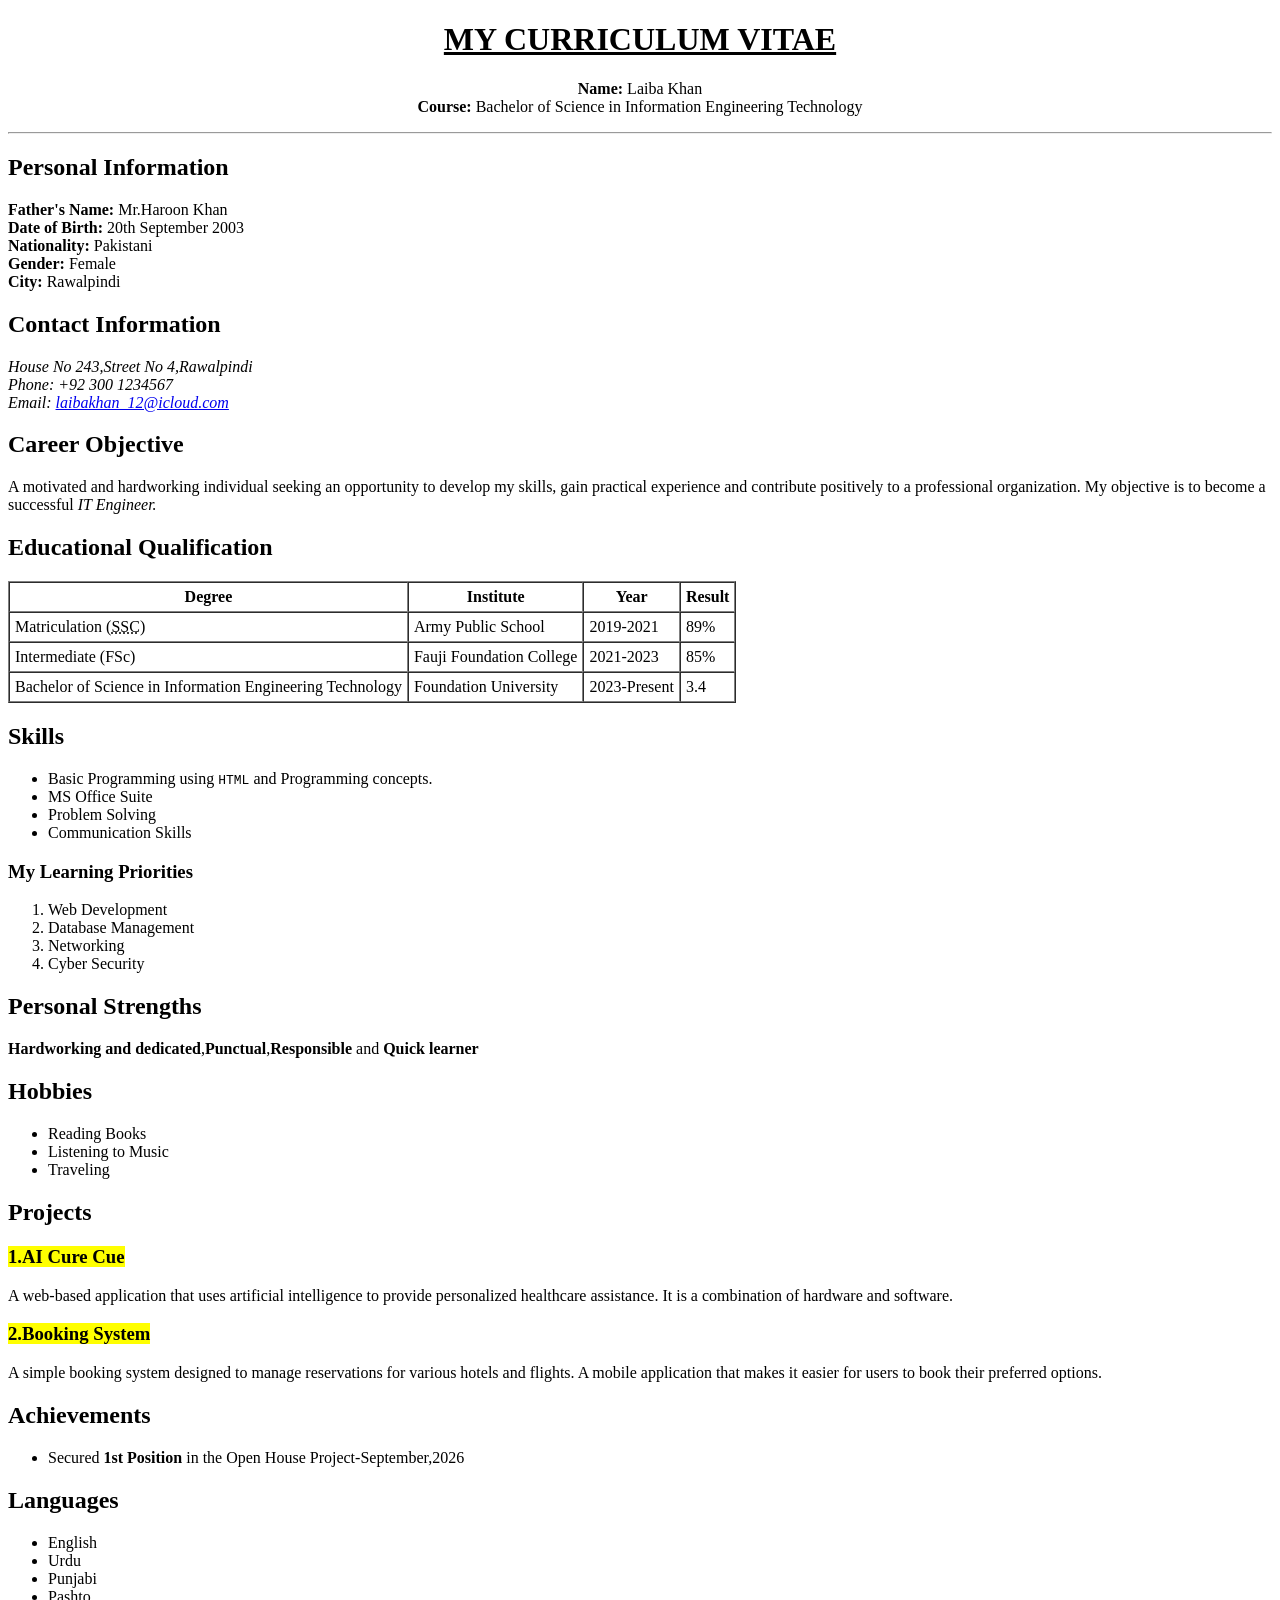
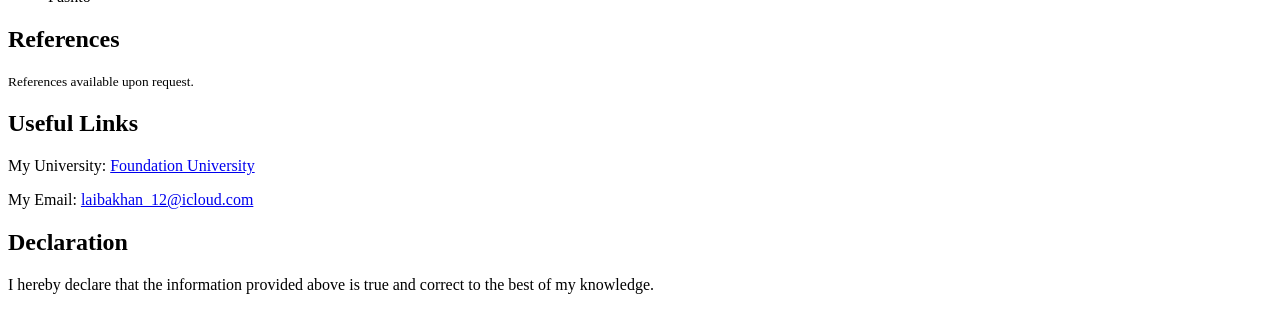
<file: index.html>
<!DOCTYPE html>
<html lang="en">
<head>
    <meta charset="UTF-8">
    <meta name="viewport" content="width=device-width, initial-scale=1.0">
    <title>Laiba Khan CV</title>
</head>
<body>
    <center>
        <h1><u>MY CURRICULUM VITAE</u></h1>
        <p> 
            <b>Name:</b> Laiba Khan<br>
            <b>Course:</b> Bachelor of Science in Information Engineering Technology<br>
        </p>
    </center>
<hr> 
<h2>Personal Information</h2>
<p>
    <b>Father's Name:</b> Mr.Haroon Khan<br>
    <b>Date of Birth:</b> 20th September 2003<br>
    <b>Nationality:</b> Pakistani<br>
    <b>Gender:</b> Female<br>
    <b>City:</b> Rawalpindi<br>
</p>
<h2>Contact Information</h2>
<address>
    House No 243,Street No 4,Rawalpindi<br>
    Phone: +92 300 1234567<br>
    Email: <a href="mailto:laibakhan_12@icloud.com">laibakhan_12@icloud.com</a>
</address>
<h2>Career Objective</h2>
<p> A motivated and hardworking individual seeking an opportunity to develop my skills, gain practical experience and contribute positively to a professional organization. My objective is to become a successful <em> IT Engineer.</em></p>
<h2>Educational Qualification</h2>
<table border="1" cellspacing="0" cellpadding="5">
    <tr>
        <th>Degree</th>
        <th>Institute</th>
        <th>Year</th>
        <th>Result</th>
    </tr>
      <tr>
        <td>Matriculation (<abbr title="Secondary School Certificate">SSC</abbr>)</td>
        <td>Army Public School</td>
        <td>2019-2021</td>
        <td>89%</td>
    </tr>
     <tr>
        <td>Intermediate (FSc)</td>
        <td>Fauji Foundation College</td>
        <td>2021-2023</td>
        <td>85%</td>
    </tr>
    <tr>
        <td>Bachelor of Science in Information Engineering Technology</td>
        <td>Foundation University</td>
        <td>2023-Present</td>
        <td>3.4</td>
    </tr>
</table>
<div>
<h2>Skills</h2>
<ul>
    <li>Basic Programming using <code>HTML</code> and Programming concepts.</li>
    <li>MS Office Suite</li>
    <li>Problem Solving</li>
    <li>Communication Skills</li>
</ul>
</div>
<h3>My Learning Priorities</h3>
<ol> 
    <li>Web Development</li>
    <li>Database Management</li>
    <li>Networking</li>
    <li>Cyber Security</li>
</ol>
<h2>Personal Strengths</h2>
<p> 
<strong>Hardworking and dedicated</strong>,<b>Punctual</b>,<b>Responsible</b> and <b>Quick learner</b>
</p>
<h2>Hobbies</h2>
    <ul>
        <li>Reading Books</li>
        <li>Listening to Music</li>
        <li>Traveling</li>
    </ul>
<h2>Projects</h2>
<h3><mark>1.AI Cure Cue</mark></h3>
<p>A web-based application that uses artificial intelligence to provide personalized healthcare assistance. It is a combination of hardware and software.</p>
<h3><mark>2.Booking System</mark></h3>
<p>A simple booking system designed to manage reservations for various hotels and flights. A mobile application that makes it easier for users to book their preferred options.</p>
<h2>Achievements</h2>
<ul>
    <li>Secured <strong>1st Position</strong> in the Open House Project-September,2026</li>
</ul>
<h2>Languages</h2>
<ul>
    <li>English</li>
    <li>Urdu</li>
    <li>Punjabi</li>
    <li>Pashto</li>
</ul>
<h2>References</h2>
<p><small>References available upon request.</small></p>
<h2>Useful Links</h2>
<p> My University: <a href="https://www.foundationuniversity.edu.pk" target="_blank">Foundation University</a></p> 
<p>My Email: <a href="mailto:laibakhan_12@icloud.com">laibakhan_12@icloud.com</a></p> 
<h2>Declaration</h2>
<p>I hereby declare that the information provided above is true and correct to the best of my knowledge.</p>
</body>
</html>
</file>
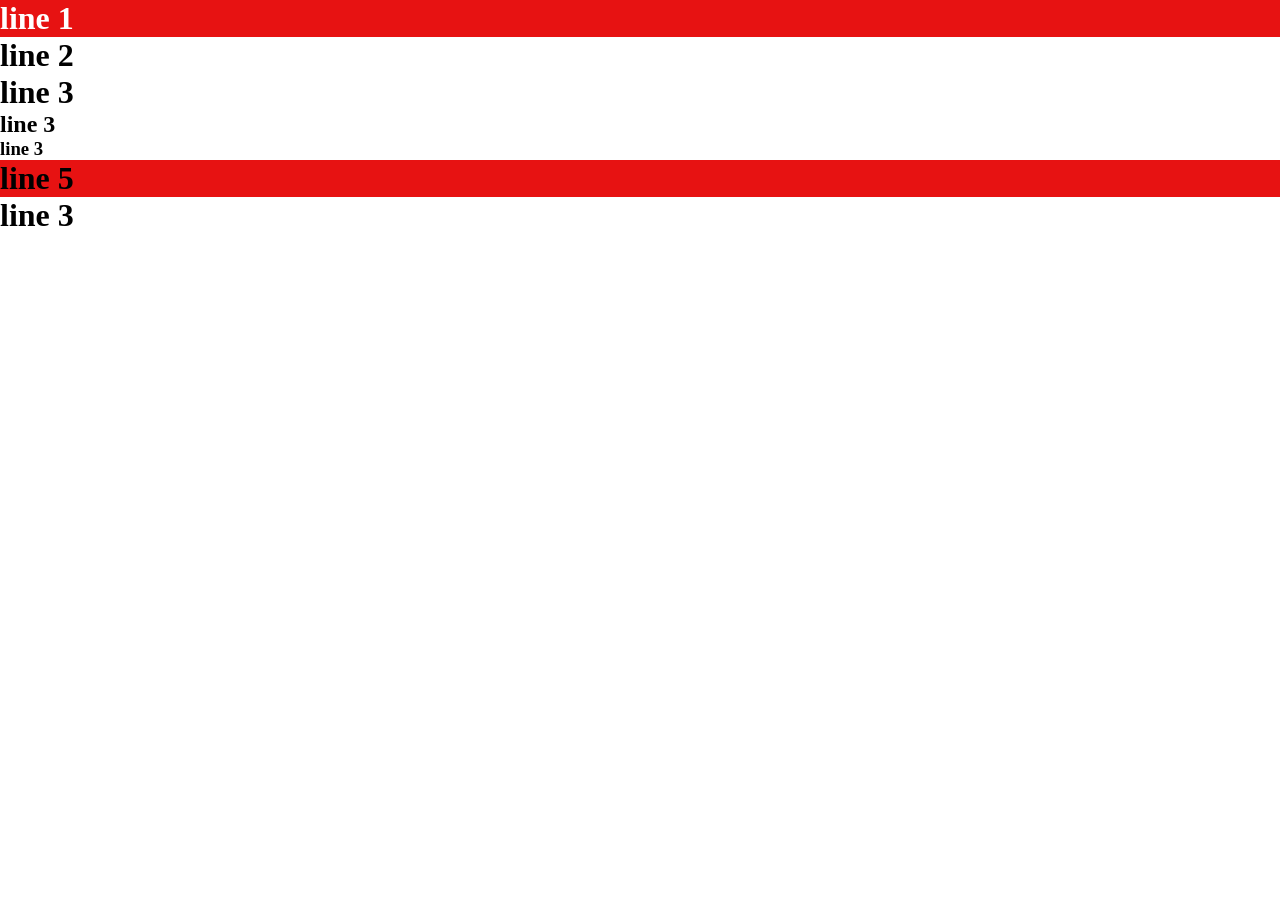
<file: css.html>
<!DOCTYPE html>
<html lang="en">
<head>
    <meta charset="UTF-8">
    <meta name="viewport" content="width=device-width, initial-scale=1.0">
    <title>HTML CSS</title>
    <!-- <style>
        h1{
            background-color: black;
            color: white;
        }
    </style> -->
    <link rel="stylesheet" href="style.css"/>
</head>
<body style="background-color: white; ">
    <!-- <h1 style="background-color: black; color: white;"> Css Day 1</h1>
    <h1 style="background-color: white;"> Css Day 1</h1>
    <h1 style="background-color: black; color: white;"> Css Day 1</h1> -->
    

    <h1 class="cl1 cl2 cl3">line 1</h1>
    <h1 id="h1">line 2</h1>
    <h1>line 3</h1>
    <h2 class="cl3">line 3</h2>
    <h3>line 3</h3>
    <h1 id="h5" class="cl1">line 5</h1>
    <h1>line 3</h1>
</body>
</html>
</file>
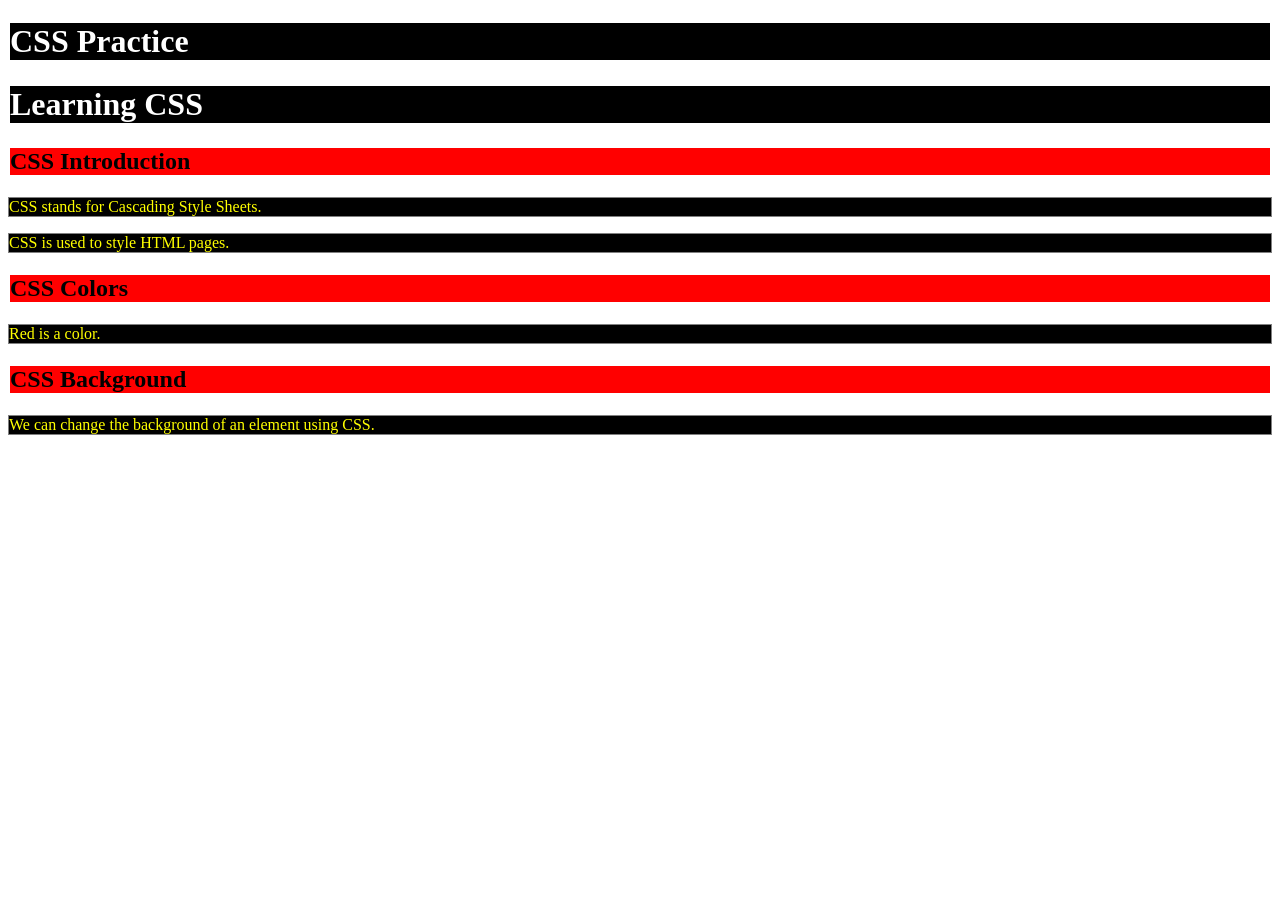
<file: cssprac.html>
<!DOCTYPE html>
<html lang="en">
<head>
    <meta charset="UTF-8">
    <meta name="viewport" content="width=device-width, initial-scale=1.0">
    <title>CSS</title>
    <link rel="stylesheet" href="styles.css">
</head>
<body>
    <h1>CSS Practice</h1>
    <h1>Learning CSS</h1>
    <h2>CSS Introduction</h2>
    <p>CSS stands for Cascading Style Sheets.</p>
    <p>CSS is used to style HTML pages.</p>
    <h2>CSS Colors</h2>
    <p>Red is a color.</p>
    <h2>CSS Background</h2>
    <p>We can change the background of an element using CSS.</p>
</body>
</html>
</file>
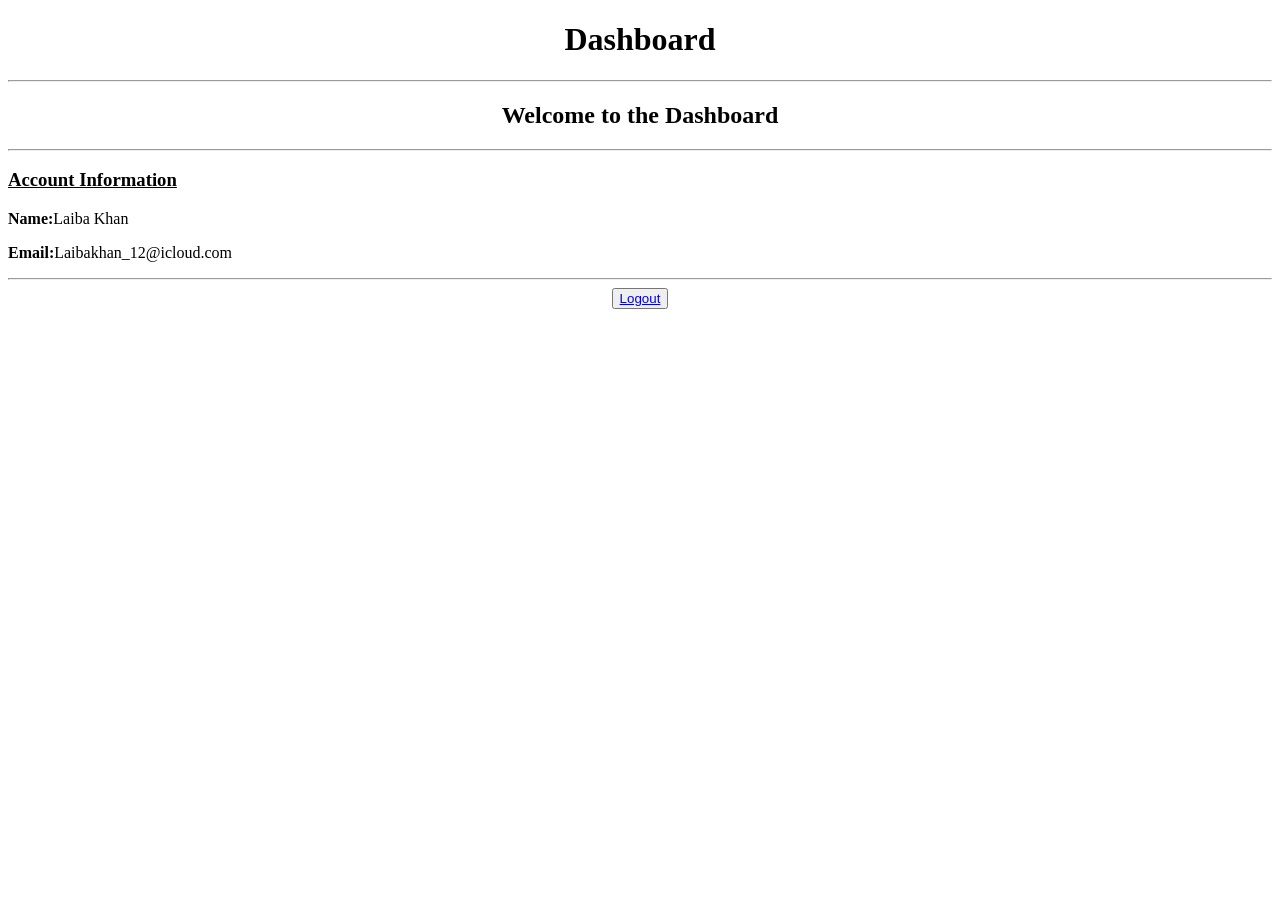
<file: dashboard.html>
<!DOCTYPE html>
<html lang="en">
<head>
    <meta charset="UTF-8">
    <meta name="viewport" content="width=device-width, initial-scale=1.0">
    <title>Document</title>
</head>
<body>
    <header>
        <h1><center>Dashboard</center></h1>
</header>
<hr>
<main>
    <h2><center>Welcome to the Dashboard</center></h2>
<hr>
<h3><u>Account Information</u></h3>
<p><strong>Name:</strong>Laiba Khan</p>
<p><strong>Email:</strong>Laibakhan_12@icloud.com</p>
<hr>
</main>
<center><button type="submit"><a href="login.html">Logout</a></button></center>
</body>
</html>
</file>
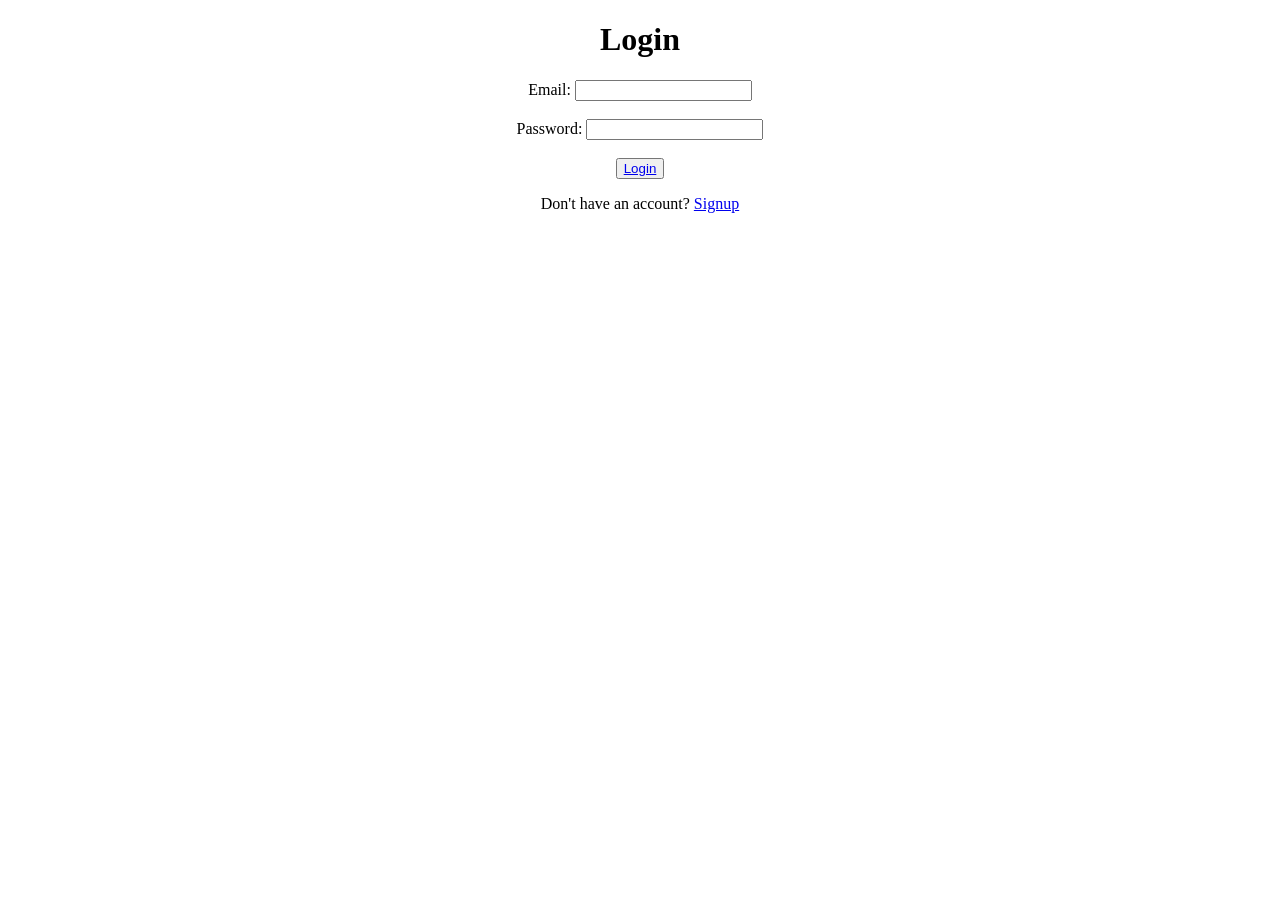
<file: login.html>
<!DOCTYPE html>
<html lang="en">
<head>
    <meta charset="UTF-8">
    <meta name="viewport" content="width=<device-width>, initial-scale=1.0">
    <title>Document</title>
</head>
<body>
    <center>
    <h1>Login</h1>
 <form>
         <label for="email">Email:</label>
         <input type="text" id="email" name="email" required>
    <br><br>
<label for="password">Password:</label>
         <input type="text" id="password" name="password" required>
    <br><br>
<button type="submit"><a href="dashboard.html">Login</a></button>
</form>
<p>
    Don't have an account? <a href="signup.html">Signup</a>

</p>
</center>
</body>
</html>
</file>
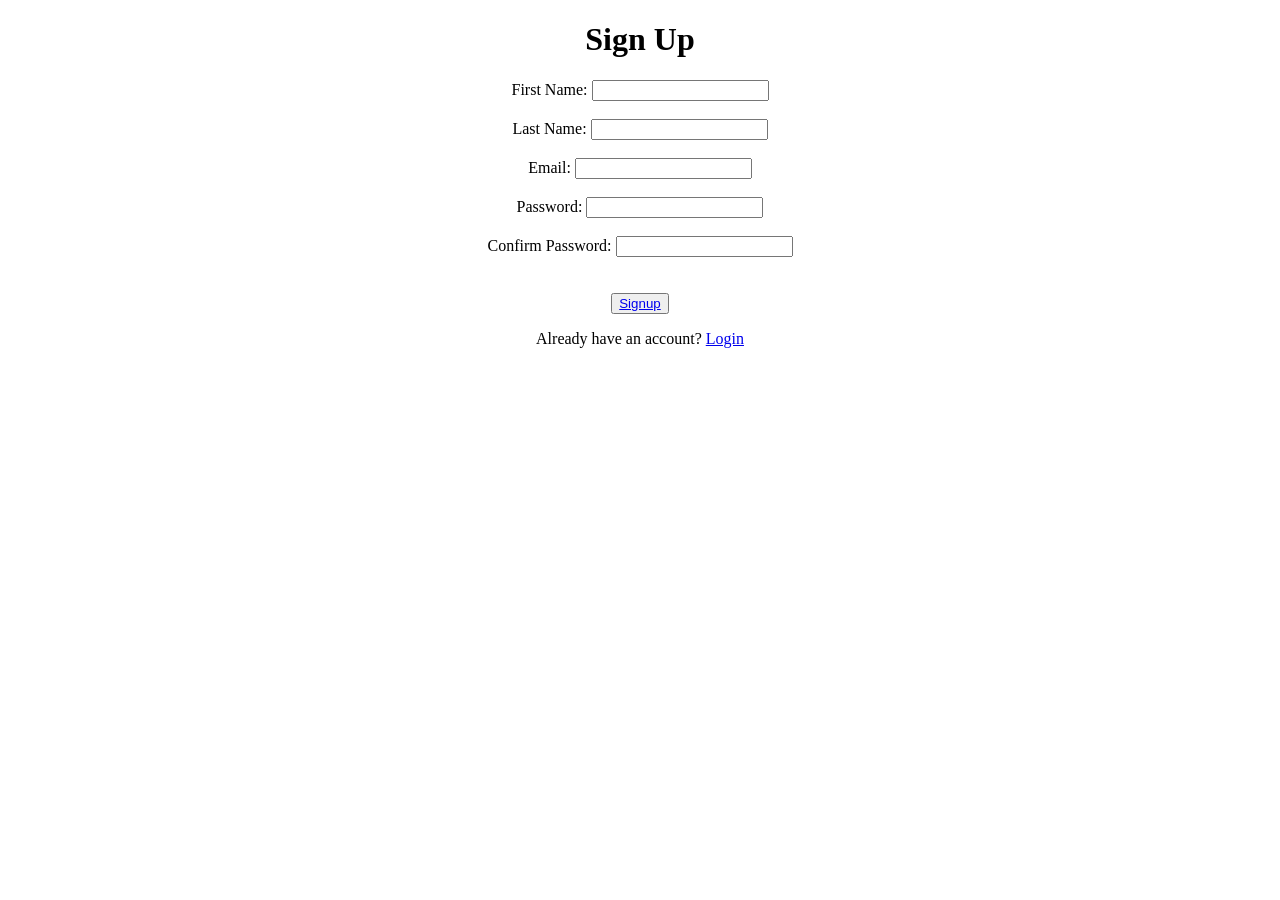
<file: signup.html>
<!DOCTYPE html>
<html lang="en">
<head>
    <meta charset="UTF-8">
    <meta name="viewport" content="width=device-width, initial-scale=1.0">
    <title>Signup</title>
</head>
<body>
    <center>
    <h1>Sign Up</h1>
    <form>
        <label for="first name">First Name:</label>
        <input type="text" id="first name" name="first name" required>
    <br><br>
         <label for="last name">Last Name:</label>
         <input type="text" id="last name" name="last name" required>
    <br><br>
         <label for="email">Email:</label>
         <input type="text" id="email" name="email" required>
    <br><br>
         <label for="password">Password:</label>
         <input type="text" id="password" name="password" required>
    <br><br>
         <label for="confirm password">Confirm Password:</label>
         <input type="text" id="confirm password" name="confirm password" required>
    </form>
<br><br>
<button type="submit"><a href="login.html">Signup</a></button>
<p>Already have an account? <a href="login.html">Login</a></p>
</center>

</body>
</html>
</file>
<file: style.css>
/* uni */
*{
    margin: 0px;
    padding: 0px;
}
/* id slector */
/* #h1{
    background-color: black;
    color: white;
}
#h5{
    background-color: black;
    color: white;
} */

/* tag  */

/* h1{
    background-color: black;
    color: white;
} */

/* class slector */


.cl1{
    background-color: rgb(231, 18, 18);
  
}
.cl2{

    color: white;
}
.cl3{
    font-size: 50;
}
/* h1{
            background-color: black;
            color: white;
        } */
</file>
<file: styles.css>
h1 {
    color: white;
    background-color: black;
    border: 2px solid white;
}
h2 {
    color: black;
    background-color: red;
    border: 2px solid white;
}
p {
    color:yellow;
    background-color: black;
    border: 1px solid gray;
}
</file>
